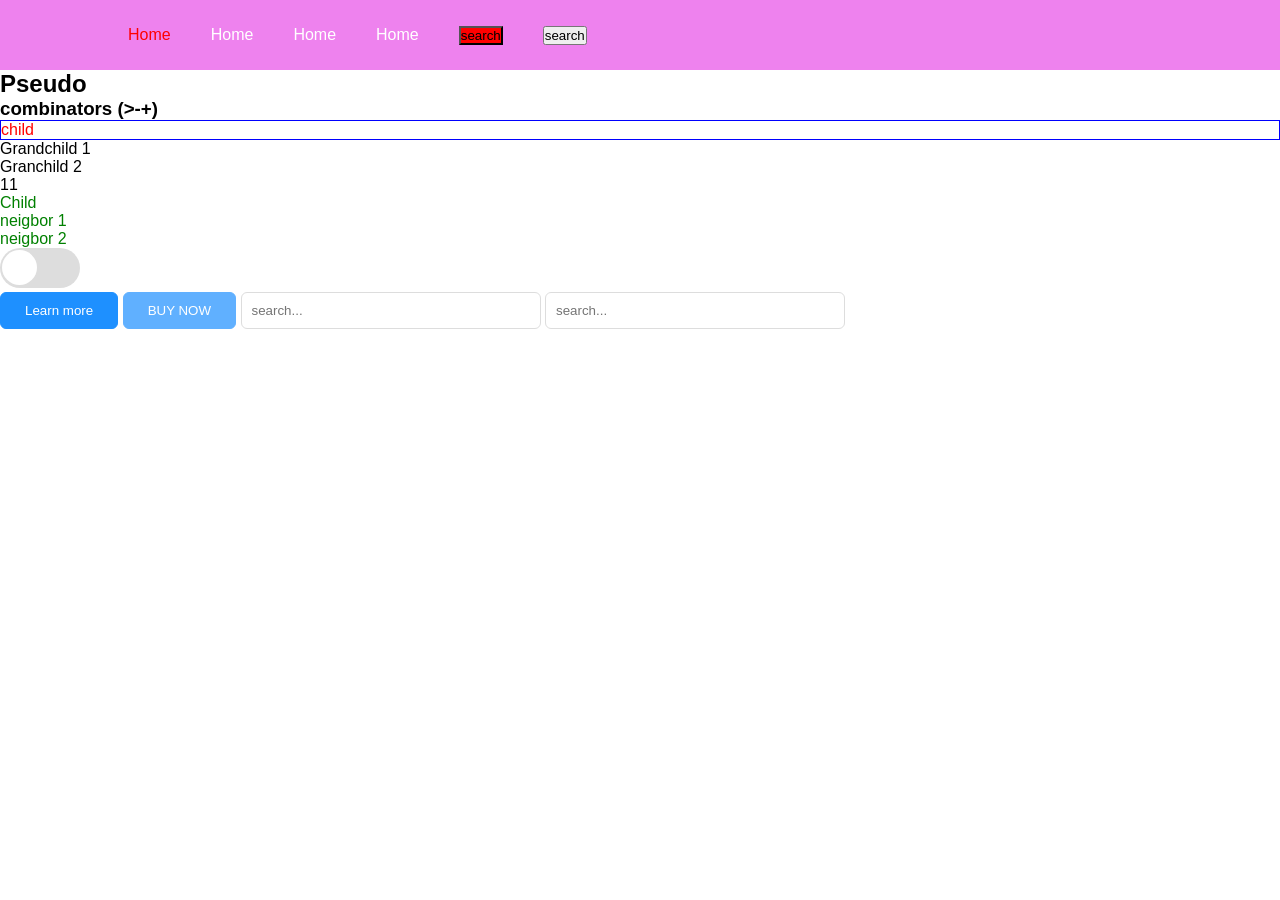
<file: index.html>
<!DOCTYPE html>
<html lang="en">
<head>
    <meta charset="UTF-8">
    <meta name="viewport" content="width=device-width, initial-scale=1.0">
    <title>Document</title>
    <link rel="stylesheet" href="./style.css">
</head>
<body>

    <div class="navbar">
        <ul class="collection">
            <li class="item">Home</li>
            <li class="item">Home</li>
            <li class="item">Home</li>
            <li class="item">Home</li>
            <li class="item"><button>search</button></li>
            <li class="item"><button>search</button></li>

        
        </ul>
    </div>














    <h2>Pseudo</h2>
    <h3>combinators (>-+)</h3>

    <div class="parent">
        <p>child</p>
    </div>
    <div>
    <p>Grandchild 1</p>
    <p>Granchild 2</p>
    </div>11
        <p>Child</p>
    </div>
    <p>neigbor 1</p>
    <p>neigbor 2</p>


    <div>
        <input type="checkbox" name="" id="input__toggle">
        <label for="input__toggle" class="toggle">
            <div class="circle"></div>
        </label>
    </div>

    <button class="btn">Learn more</button>
    <button disabled class="btn">BUY NOW</button>



    <input type="text" placeholder="search... " class="inp"> 
    <input type="text" placeholder="search... " class="inp"> 





</body>
</html>
</file>
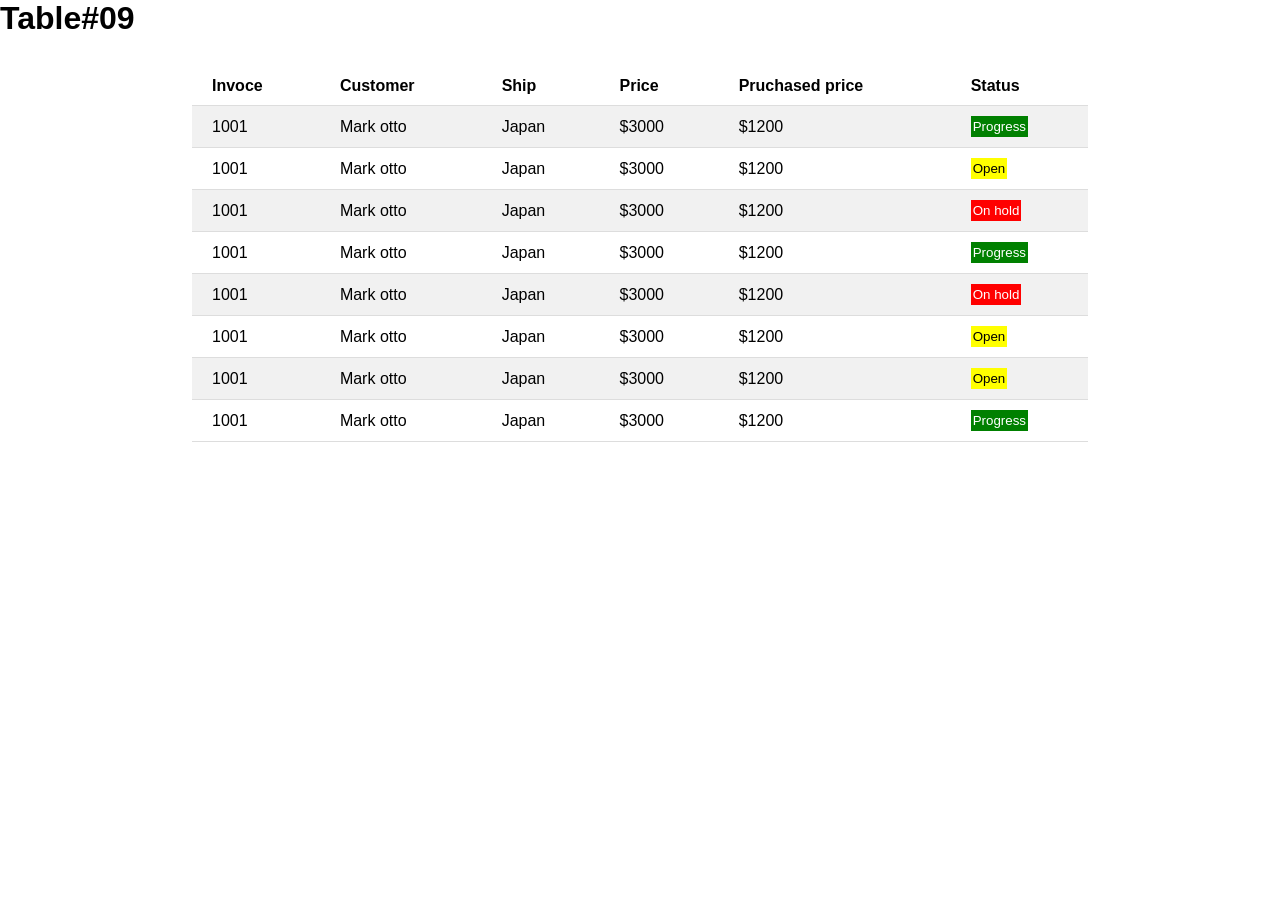
<file: Homework/index.html>
<!DOCTYPE html>
<html lang="en">
<head>
    <meta charset="UTF-8">
    <meta name="viewport" content="width=device-width, initial-scale=1.0">
    <title>Document</title>
    <link rel="stylesheet" href="style.css">
</head>
<body>
<h1>Table#09</h1>

    <table class="table">
        <thead>
            <tr>
                <th>Invoce</th>
                <th>Customer</th>
                <th>Ship</th>
                <th>Price</th>
                <th>Pruchased price</th>
                <th>Status</th>
            </tr>
        </thead>
        <tbody>
            <tr>
                <td>1001</td>
                <td>Mark otto</td>
                <td>Japan</td>
                <td>$3000</td>
                <td>$1200</td>
                <td>
                    <button class="btn">Progress</button>
                </td>
            </tr>
            <tr>
                <td>1001</td>
                <td>Mark otto</td>
                <td>Japan</td>
                <td>$3000</td>
                <td>$1200</td>
                <td>
                    <button class="sariq">Open</button>
                </td>
            </tr>
            <tr>
                <td>1001</td>
                <td>Mark otto</td>
                <td>Japan</td>
                <td>$3000</td>
                <td>$1200</td>
                <td>
                    <button class="qizil">On hold</button>
                </td>
            </tr>
            <tr>
                <td>1001</td>
                <td>Mark otto</td>
                <td>Japan</td>
                <td>$3000</td>
                <td>$1200</td>
                <td>
                    <button class="btn">Progress</button>
                </td>
            </tr>
            <tr>
                <td>1001</td>
                <td>Mark otto</td>
                <td>Japan</td>
                <td>$3000</td>
                <td>$1200</td>
                <td>
                    <button class="qizil">On hold</button>
                </td>
            </tr>
            <tr>
                <td>1001</td>
                <td>Mark otto</td>
                <td>Japan</td>
                <td>$3000</td>
                <td>$1200</td>
                <td>
                    <button class="sariq">Open</button>
                </td>
                <tr>
                    <td>1001</td>
                    <td>Mark otto</td>
                    <td>Japan</td>
                    <td>$3000</td>
                    <td>$1200</td>
                    <td>
                        <button class="sariq">Open</button>
                    </td>
                </tr>
                <tr>
                    <td>1001</td>
                    <td>Mark otto</td>
                    <td>Japan</td>
                    <td>$3000</td>
                    <td>$1200</td>
                    <td>
                        <button class="btn">Progress</button>
                    </td>
                </tr>
            </tr>
            
        </tbody>
       </table>



</body>
</html>
</file>
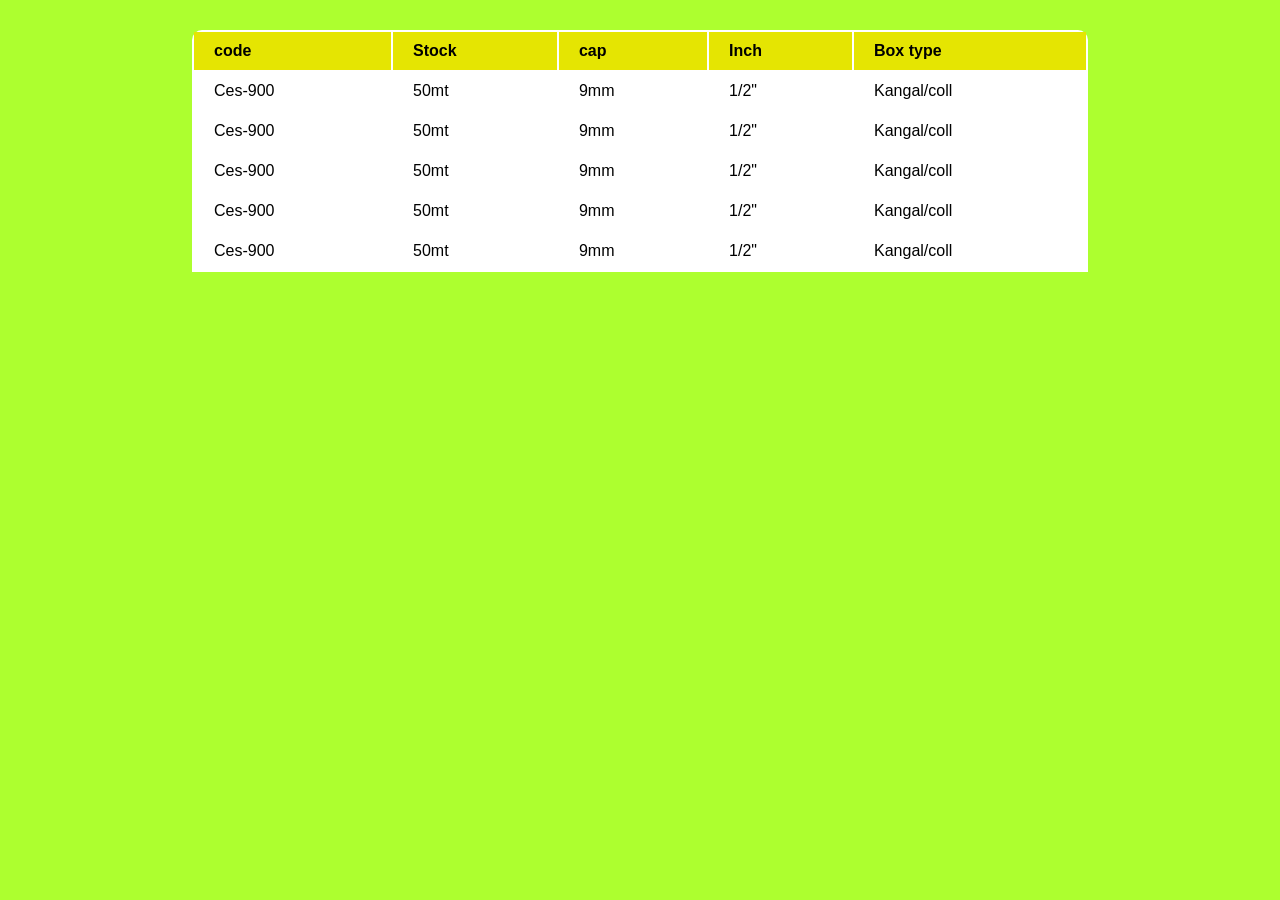
<file: Homework/exel.html>
<!DOCTYPE html>
<html lang="en">
<head>
    <meta charset="UTF-8">
    <meta name="viewport" content="width=device-width, initial-scale=1.0">
    <title>Document</title>
    <link rel="stylesheet" href="./exel.css">
</head>
<body>
    <table class="table">
        <thead>
            <tr>
                <th>code</th>
                <th>Stock</th>
                <th>cap</th>
                <th>Inch</th>
                <th>Box type</th>
            </tr>
        </thead>
        <tbody>
            <tr>
                <td>Ces-900</td>
                <td>50mt</td>
                <td>9mm</td>
                <td>1/2"</td>
                <td>Kangal/coll</td>
            </tr>
            <tr>
                <td>Ces-900</td>
                <td>50mt</td>
                <td>9mm</td>
                <td>1/2"</td>
                <td>Kangal/coll</td>
            </tr>
            <tr>
                <td>Ces-900</td>
                <td>50mt</td>
                <td>9mm</td>
                <td>1/2"</td>
                <td>Kangal/coll</td>
            </tr>
            <tr>
                <td>Ces-900</td>
                <td>50mt</td>
                <td>9mm</td>
                <td>1/2"</td>
                <td>Kangal/coll</td>
            </tr>
            <tr>
                <td>Ces-900</td>
                <td>50mt</td>
                <td>9mm</td>
                <td>1/2"</td>
                <td>Kangal/coll</td>
            </tr>
        </tbody>
    </table>
    
</body>
</html>
</file>
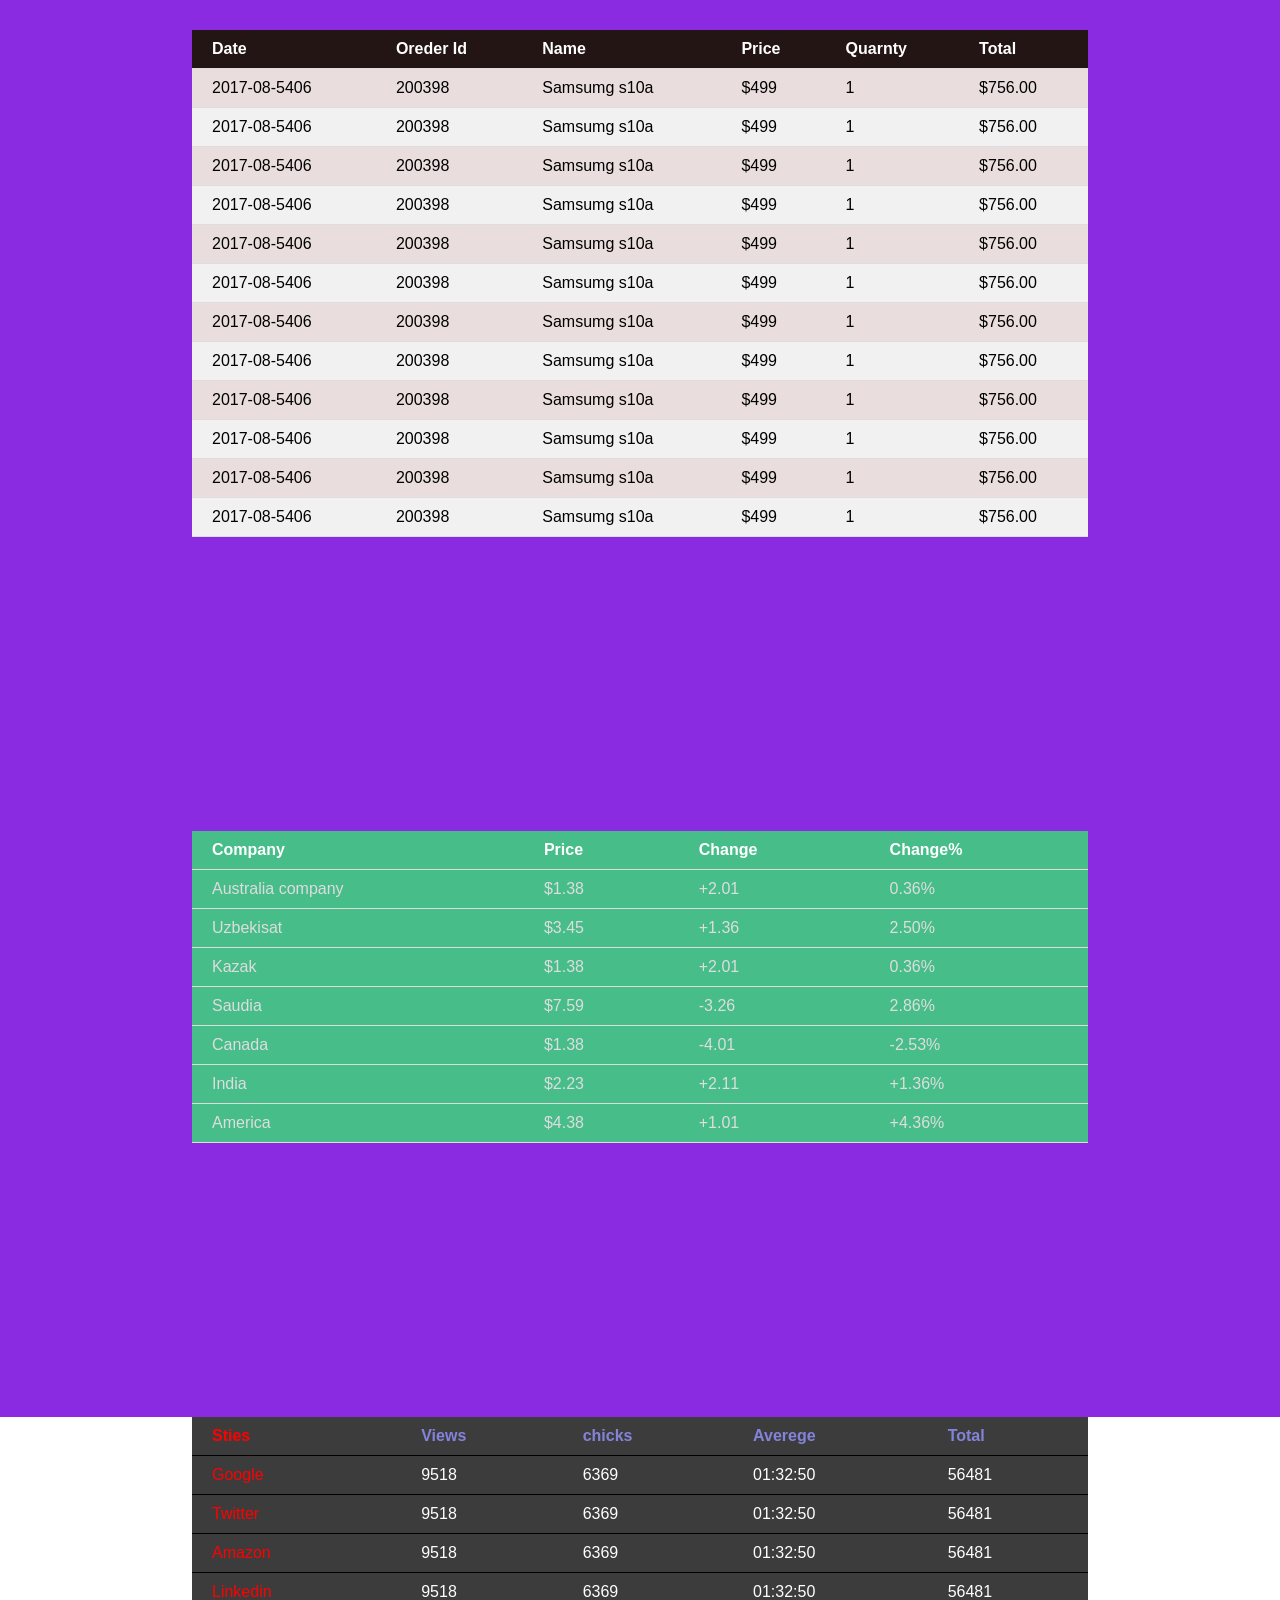
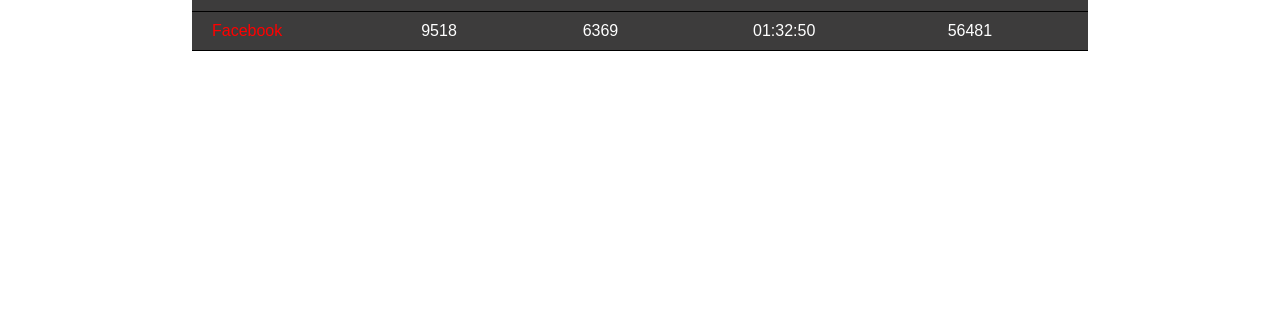
<file: Homework/forplus.html>
<!DOCTYPE html>
<html lang="en">
<head>
    <meta charset="UTF-8">
    <meta name="viewport" content="width=device-width, initial-scale=1.0">
    <title>Document</title>
    <link rel="stylesheet" href="./forplus.css">
</head>
<body class="sab">
    <table class="table">
        <thead>
            <tr>
                <th>Date</th>
                <th>Oreder Id</th>
                <th>Name</th>
                <th>Price</th>
                <th>Quarnty</th>
                <th>Total</th>
            </tr>
        </thead>
            <tbody>
                <tr>
                    <td>2017-08-5406</td>
                    <td>200398</td>
                    <td>Samsumg s10a</td>
                    <td>$499</td>
                    <td>1</td>
                    <td>$756.00</td>
                </tr>
                <tr>
                    <td>2017-08-5406</td>
                    <td>200398</td>
                    <td>Samsumg s10a</td>
                    <td>$499</td>
                    <td>1</td>
                    <td>$756.00</td>
                </tr>
                <tr>
                    <td>2017-08-5406</td>
                    <td>200398</td>
                    <td>Samsumg s10a</td>
                    <td>$499</td>
                    <td>1</td>
                    <td>$756.00</td>
                </tr>
                <tr>
                    <td>2017-08-5406</td>
                    <td>200398</td>
                    <td>Samsumg s10a</td>
                    <td>$499</td>
                    <td>1</td>
                    <td>$756.00</td>
                </tr>
                <tr>
                    <td>2017-08-5406</td>
                    <td>200398</td>
                    <td>Samsumg s10a</td>
                    <td>$499</td>
                    <td>1</td>
                    <td>$756.00</td>
                </tr>
                <tr>
                    <td>2017-08-5406</td>
                    <td>200398</td>
                    <td>Samsumg s10a</td>
                    <td>$499</td>
                    <td>1</td>
                    <td>$756.00</td>
                </tr>
                <tr>
                    <td>2017-08-5406</td>
                    <td>200398</td>
                    <td>Samsumg s10a</td>
                    <td>$499</td>
                    <td>1</td>
                    <td>$756.00</td>
                </tr>
                <tr>
                    <td>2017-08-5406</td>
                    <td>200398</td>
                    <td>Samsumg s10a</td>
                    <td>$499</td>
                    <td>1</td>
                    <td>$756.00</td>
                </tr>
                <tr>
                    <td>2017-08-5406</td>
                    <td>200398</td>
                    <td>Samsumg s10a</td>
                    <td>$499</td>
                    <td>1</td>
                    <td>$756.00</td>
                </tr>
                <tr>
                    <td>2017-08-5406</td>
                    <td>200398</td>
                    <td>Samsumg s10a</td>
                    <td>$499</td>
                    <td>1</td>
                    <td>$756.00</td>
                </tr>
                <tr>
                    <td>2017-08-5406</td>
                    <td>200398</td>
                    <td>Samsumg s10a</td>
                    <td>$499</td>
                    <td>1</td>
                    <td>$756.00</td>
                </tr>
                <tr>
                    <td>2017-08-5406</td>
                    <td>200398</td>
                    <td>Samsumg s10a</td>
                    <td>$499</td>
                    <td>1</td>
                    <td>$756.00</td>
                </tr>


            </tbody>
        

    </table>

    <br><br><br><br><br><br><br><br><br><br><br><br><br>


<table class="dosk">
    
    <thead>
        
        <tr>

            <th>Company</th>
            <th>Price</th>
            <th>Change</th>
            <th>Change%</th>
        </tr>
    </thead>
    <tbody>
        <tr>
            <td>Australia company</td>
            <td>$1.38</td>  
            <td>+2.01</td> 
            <td>0.36%</td> 
        </tr>
        <tr>
            <td>Uzbekisat</td>
            <td>$3.45</td>  
            <td>+1.36</td> 
            <td>2.50%</td> 
        </tr>
        <tr>
            <td>Kazak</td>
            <td>$1.38</td>  
            <td>+2.01</td> 
            <td>0.36%</td> 
        </tr>
        <tr>
            <td>Saudia</td>
            <td>$7.59</td>  
            <td>-3.26</td> 
            <td>2.86%</td> 
        </tr>
        <tr>
            <td>Canada</td>
            <td>$1.38</td>  
            <td>-4.01</td> 
            <td>-2.53%</td> 
        </tr>
        <tr>
            <td>India</td>
            <td>$2.23</td>  
            <td>+2.11</td> 
            <td>+1.36%</td> 
        </tr>
        <tr>
            <td>America </td>
            <td>$4.38</td>  
            <td>+1.01</td> 
            <td>+4.36%</td> 
        </tr>

    </tbody>

</table>
<br><br><br><br><br><br><br><br>


<div class="box">

<table class="save">
    <thead>
        <tr>
            <th>Sties</th>
            <th>Views</th>
            <th>chicks</th>
            <th>Averege</th>
            <th>Total</th>
        </tr>
    </thead>
    <tbody>
        <tr>
            <td>Google</td>
            <td>9518</td>
            <td>6369</td>
            <td>01:32:50</td>
            <td>56481</td>
        </tr>
        <tr>
            <td>Twitter</td>
            <td>9518</td>
            <td>6369</td>
            <td>01:32:50</td>
            <td>56481</td>
        </tr>
        <tr>
            <td>Amazon</td>
            <td>9518</td>
            <td>6369</td>
            <td>01:32:50</td>
            <td>56481</td>
        </tr>
        <tr>
            <td>Linkedin</td>
            <td>9518</td>
            <td>6369</td>
            <td>01:32:50</td>
            <td>56481</td>
        </tr>
        <tr>
            <td>Facebook</td>
            <td>9518</td>
            <td>6369</td>
            <td>01:32:50</td>
            <td>56481</td>
        </tr>
    </tbody>

</table>
</div>

    
</body>
</html>
</file>
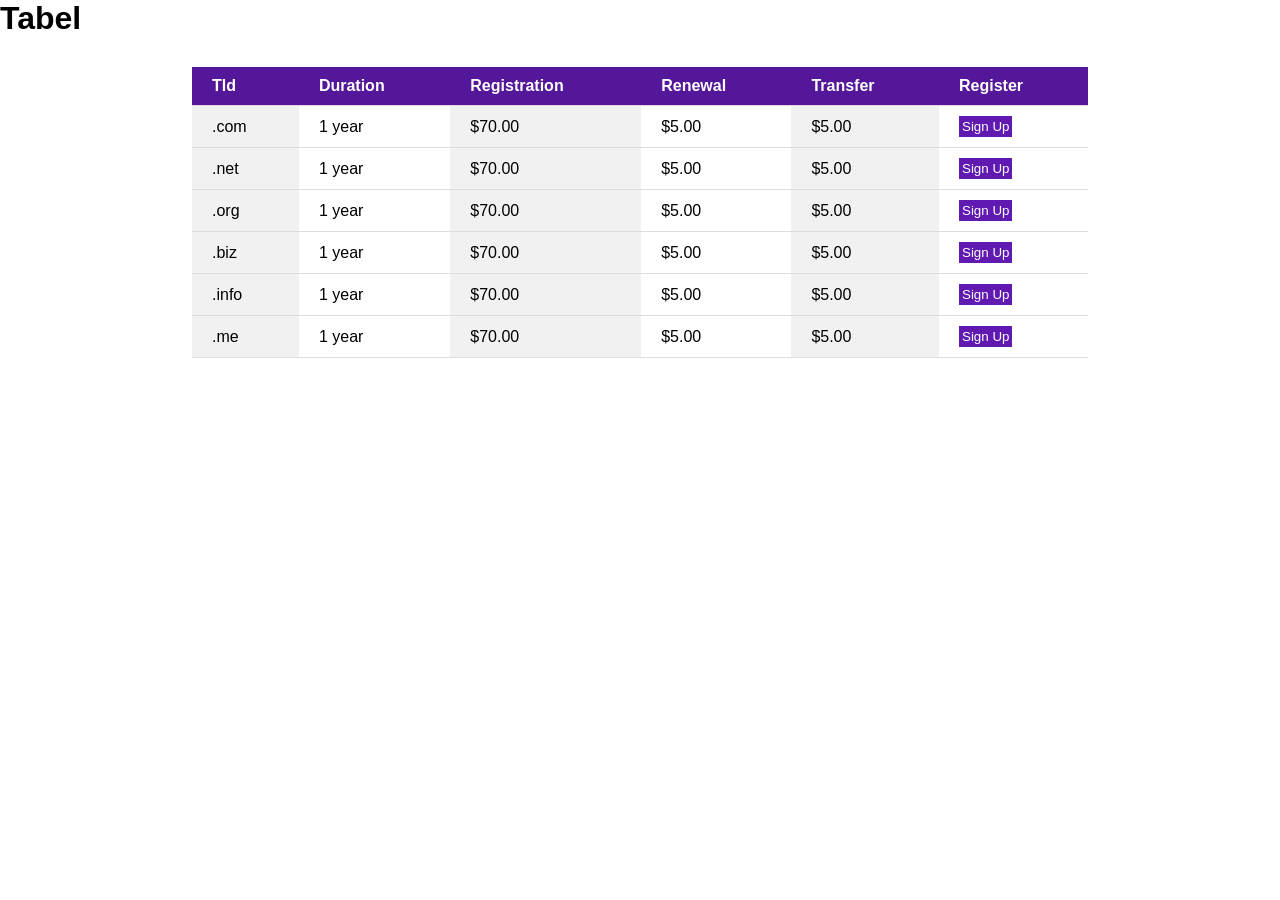
<file: Homework/vazifa.html>
<!DOCTYPE html>
<html lang="en">
<head>
    <meta charset="UTF-8">
    <meta name="viewport" content="width=device-width, initial-scale=1.0">
    <title>Document</title>
    <link rel="stylesheet" href="./vazifa.css">
</head>
<body>
    <h1>Tabel</h1>
    <table class="table">

        <thead>
            <tr>
                <th>Tld</th>
                <th>Duration</th>
                <th>Registration</th>
                <th>Renewal</th>
                <th>Transfer</th>
                <th>Register</th>
            </tr>
        </thead>
        <tbody>
            <tr>
                <td>.com</td>
                <td>1 year</td>
                <td>$70.00</td>
                <td>$5.00</td>
                <td>$5.00</td>
                <td>
                    <button class="btn">Sign Up</button>
                </td>
            </tr>
            <tr>
                <td>.net</td>
                <td>1 year</td>
                <td>$70.00</td>
                <td>$5.00</td>
                <td>$5.00</td>
                <td>
                    <button class="btn">Sign Up</button>
                </td>
            </tr>
            <tr>
                <td>.org</td>
                <td>1 year</td>
                <td>$70.00</td>
                <td>$5.00</td>
                <td>$5.00</td>
                <td>
                    <button class="btn">Sign Up</button>
                </td>
            </tr>
            <tr>
                <td>.biz</td>
                <td>1 year</td>
                <td>$70.00</td>
                <td>$5.00</td>
                <td>$5.00</td>
                <td>
                    <button class="btn">Sign Up</button>
                </td>
            </tr>
            <tr>
                <td>.info</td>
                <td>1 year</td>
                <td>$70.00</td>
                <td>$5.00</td>
                <td>$5.00</td>
                <td>
                    <button class="btn">Sign Up</button>
                </td>
            </tr>
            <tr>
                <td>.me</td>
                <td>1 year</td>
                <td>$70.00</td>
                <td>$5.00</td>
                <td>$5.00</td>
                <td>
                    <button class="btn">Sign Up</button>
                </td>
            </tr>
        </tbody>

    </table>

    
</body>
</html>
</file>
<file: style.css>
*{
    margin: 0;
    padding: 0;
    box-sizing: border-box;
    font-family: sans-serif;
    
}
.navbar{
    width: 100%;
    height: 70px;
    background: violet;
    padding: 0 10%;
}
.collection{
    width: 100%;
    height: 100%;
    display: flex;
    align-items: center;
    gap: 40px;
}
.item{
    list-style: none;
    color: #fff;
}
.item:first-child{
    color: red;
}
.item:nth-child(5) > button{
    background: red;
}
.inp{
    width: 300px;
    padding: 10px;
    border: 1px solid #ddd;
    border-radius: 6px;
    outline: none;
}
.inp:focus{
    outline: 2px solid #acd6ff;
    background: rgb(237, 217, 181);
}






.parent{
    border: 1px solid blue;

}
.parent > p{
    color: red;
    
}
.parent ~ p{
    color: green;
}
.toggle{
    display: inline-block;
    width: 80px;
    height: 40px;
    border-radius: 30px;
    background: #ddd;
    padding: 2px;
    cursor: pointer;
    user-select: none;

}
#input__toggle{
    display: none;
}
.circle{
    width: 35px;
    height: 35px;
    background: #fff;
    transition: .25;
    border-radius: 50%;

}
#input__toggle:checked + .toggle{
    background: dodgerblue;
}
#input__toggle:checked + .toggle .circle{
    transform: translateX(40px);
}

.btn{
    padding: 10px 24px;
    border-radius: 6px;
    border: 1px solid dodgerblue;
    background: dodgerblue;
    color: #fff;
}
.btn:hover{
    background: blue;
    cursor: pointer;

}
.btn:active{
    transform: scale(.95);
    opacity: .7;
}
.btn:disabled{
    opacity: .7;
    cursor: no-drop;
}
.btn:disabled:hover{
    background: dodgerblue;
}
.btn:disabled:active{
    transform: scale(1);
}
</file>
<file: Homework/style.css>
*{
    margin: 0;
    padding: 0;
    box-sizing: border-box;
    font-family: sans-serif;
}


.table{
    width: 70%;
    margin: 30px auto;
    border-collapse: collapse;
    border-radius: 10px 10px 0 0 ;
    
    
}
.table th,
.table td{
    border-bottom: 1px solid #ddd;
    padding: 10px  20px;
}
.table thead{
    background: white;
    color: black;
    text-align: left;
}
.table th:first-child{
    border-radius: 10px 0 0 0;
}
.table th:last-child{
    border-radius:  0 10px 0 0;
}
.table tbody tr:nth-child(odd){
    background: #f1f1f1;
}
.table tbody tr:hover{
    color: dodgerblue;
}

.btn{
    background: green;
    color: white;
    border: none;
    padding: 3px 2px;
    
}
.sariq{
    background: yellow;
    border: none;
    padding: 3px 2px;
    

}
.qizil{
    background: red;
    color: white;
    border: none;
    padding: 3px 2px;
    
}
</file>
<file: Homework/exel.css>
*{
    margin: 0;
    padding: 0;
    box-sizing: border-box;
    font-family: sans-serif;
}
body{
    background: greenyellow;
}
.table{
    width: 70%;
    margin: 30px auto;
    border-radius: 10px 10px 0 0 ;
    background: white;

    
    
    
}
.table th,
.table td{

    padding: 10px  20px;
}
.table thead{
    background: rgb(229, 229, 2);
    color: black;
    text-align: left;
}

.table tbody tr:nth-child(odd){
    background: white;
}
</file>
<file: Homework/forplus.css>
*{
    margin: 0;
    padding: 0;
    box-sizing: border-box;
    font-family: sans-serif;
}
.sab{
    background-color: blueviolet;
}

.table{
    width: 70%;
    margin: 30px auto;
    border-collapse: collapse;
    border-radius: 10px 10px 0 0 ;
    background: #f1f1f1;
    
    
    
    
}
.table th,
.table td{
    border-bottom: 1px solid #ddd;
    padding: 10px  20px;
}
.table thead{
    background: rgb(36, 21, 21);
    color: white;
    text-align: left;
}

.table tbody tr:nth-child(odd){
    background: rgb(233, 221, 221);
}





.dosk{
    width: 70%;
    margin: 30px auto;
    border-collapse: collapse;
    border-radius: 10px 10px 0 0 ;
    background: #47bd8a;
    color: #ddd;
    
    
    
    
}
.dosk th,
.dosk td{
    border-bottom: 1px solid #ddd;
    padding: 10px  20px;
}
.dosk thead{
    background: #47bd8a;
    color: white;
    text-align: left;
}

.dosk tbody tr:nth-child(odd){
    background: #47bd8a;
}

.dosk tbody tr:hover{
    background: whitesmoke;
    
}
.box{
    width: 100%;
    height: 500px;
    background: white;
    margin-top: 100px;
    
}
.save{
width: 70%;
margin: 30px auto;
border-collapse: collapse;
background: rgb(61, 60, 60);
color: white;
cursor: pointer;

}
.save th,
.save td{
border-bottom: 1px solid black;
padding: 10px  20px;
}
.save thead{
background: rgb(61, 60, 60);
color: white;
text-align: left;
}

.save tbody tr:nth-child(odd){
background: rgb(61, 60, 60);
}

.save tbody td:hover{
background: yellow;
}
.save thead th{
    color: rgb(131, 131, 218);
} 

.save tr :first-child{
    color: red;
}
</file>
<file: Homework/vazifa.css>
*{
    margin: 0;
    padding: 0;
    box-sizing: border-box;
    font-family: sans-serif;
}
.table{
    width: 70%;
    margin: 30px auto;
    border-collapse: collapse;
    
    
    
}
.table th,
.table td{
    border-bottom: 1px solid #ddd;
    padding: 10px  20px;
}
.table thead{
    background: rgb(84, 23, 153);
    color: white;
    text-align: left;
}

.table tbody td:nth-child(odd){
    background: #f1f1f1;
}
.btn{
    background: rgb(97, 26, 177);
    color: white;
    border: none;
    padding: 3px 3px;
}
</file>
